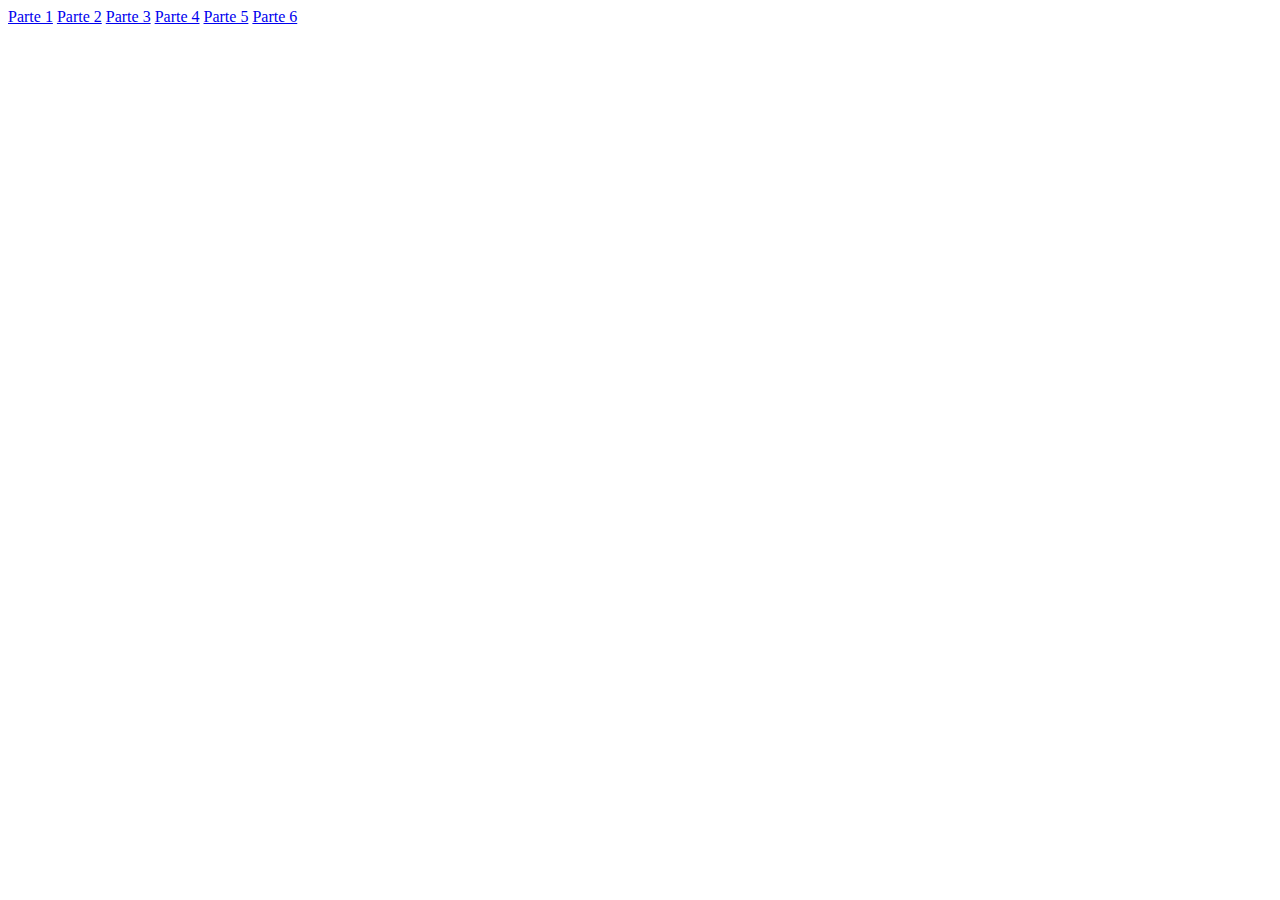
<file: index.html>
<!DOCTYPE html>
<html lang="en">
<head>
	<meta charset="UTF-8">
	<title>Positioning</title>
	<link rel="shortcut icon" href="Parte1/favicon.ico">
</head>
<body>
	<a href="Parte1/parte1.html">Parte 1</a>
	<a href="Parte2/parte2.html">Parte 2</a>
	<a href="Parte3/parte3.html">Parte 3</a>
	<a href="Parte4/parte4.html">Parte 4</a>
	<a href="Parte5/parte5.html">Parte 5</a>
	<a href="Parte6/parte6.html">Parte 6</a>
</body>
</html>
</file>
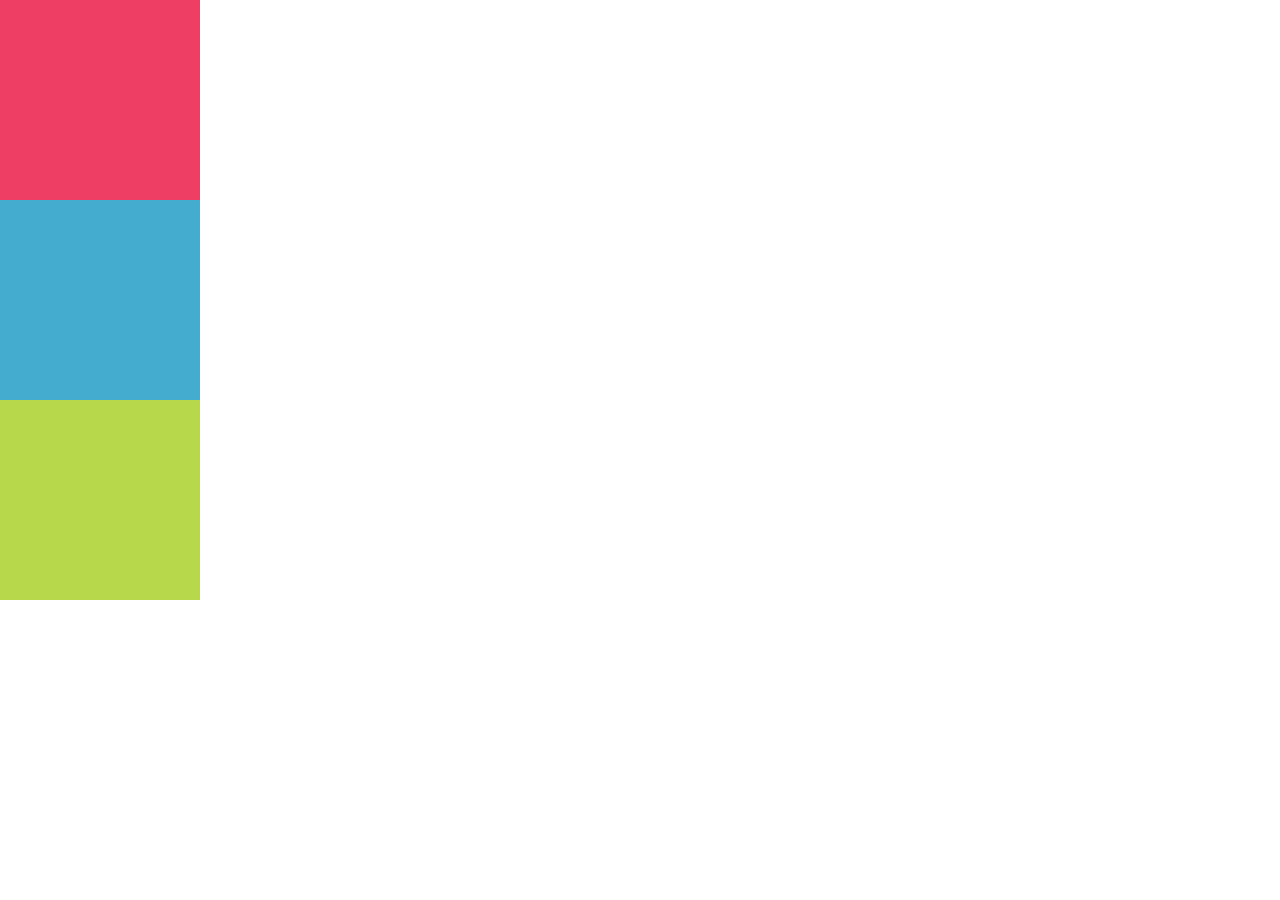
<file: Parte1/index.html>
<!DOCTYPE html>
<html>
	<head>
		<!-- Completa tu código aqui -->
		<meta charset="utf-8">
		<title>Positioning Parte 1</title>
		<link rel="shortcut icon" href="favicon.ico">
		<link rel="stylesheet" type="text/css" href="css/main.css">
	</head>
	<body>
		<!-- Completa tu código aqui -->
		<div class="red"></div>
		<div class="blue"></div>
		<div class="green"></div>
	</body>
</html>
</file>
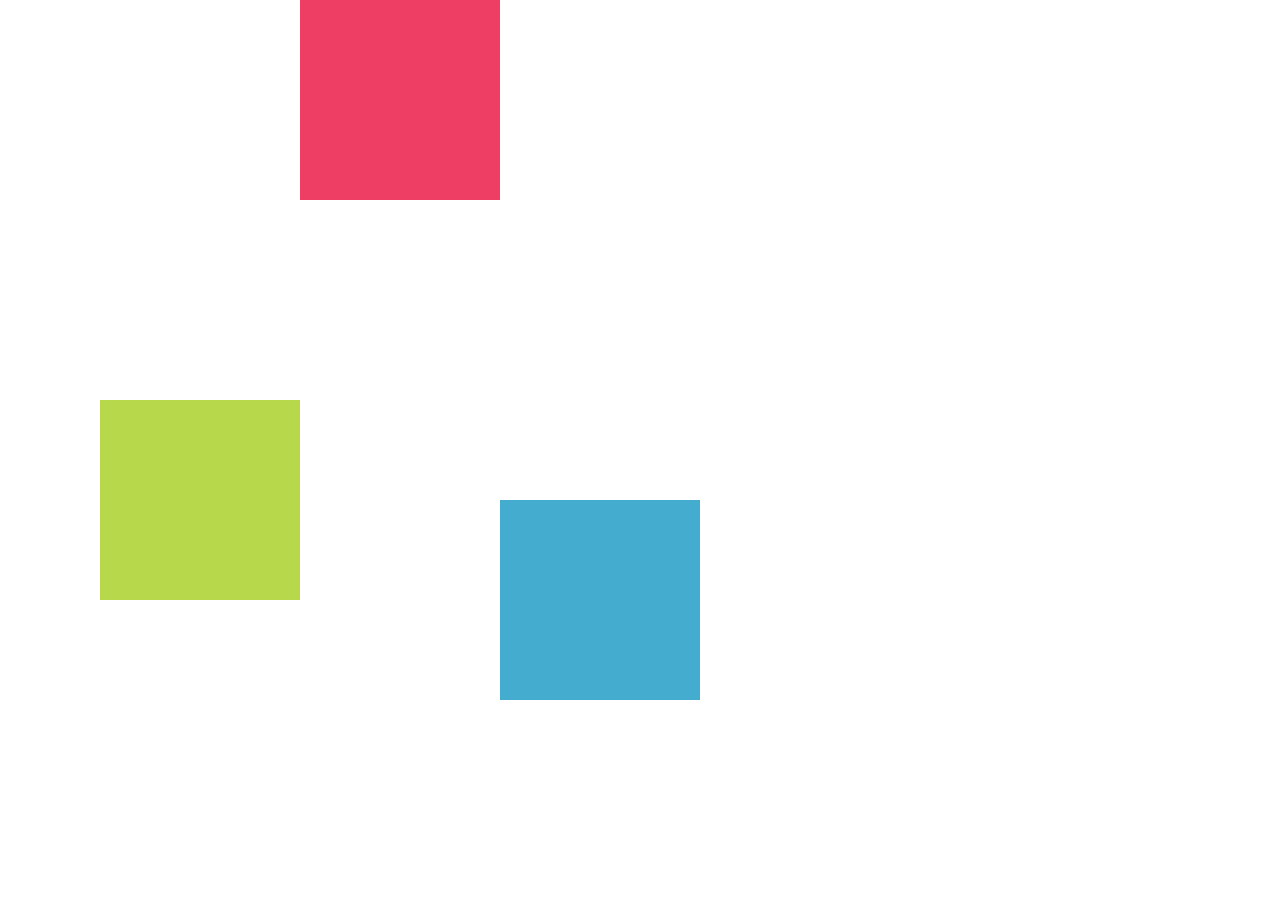
<file: Parte2/index.html>
<!DOCTYPE html>
<html>
	<head>
		<!-- Completa tu código aqui -->
		<meta charset="utf-8">
		<title>Positioning Parte 2</title>
		<link rel="shortcut icon" href="favicon.ico">
		<link rel="stylesheet" type="text/css" href="css/main.css">
	</head>
	<body>
		<!-- Completa tu código aqui -->
		<div class="red"></div>
		<div class="blue"></div>
		<div class="green"></div>
	</body>
</html>
</file>
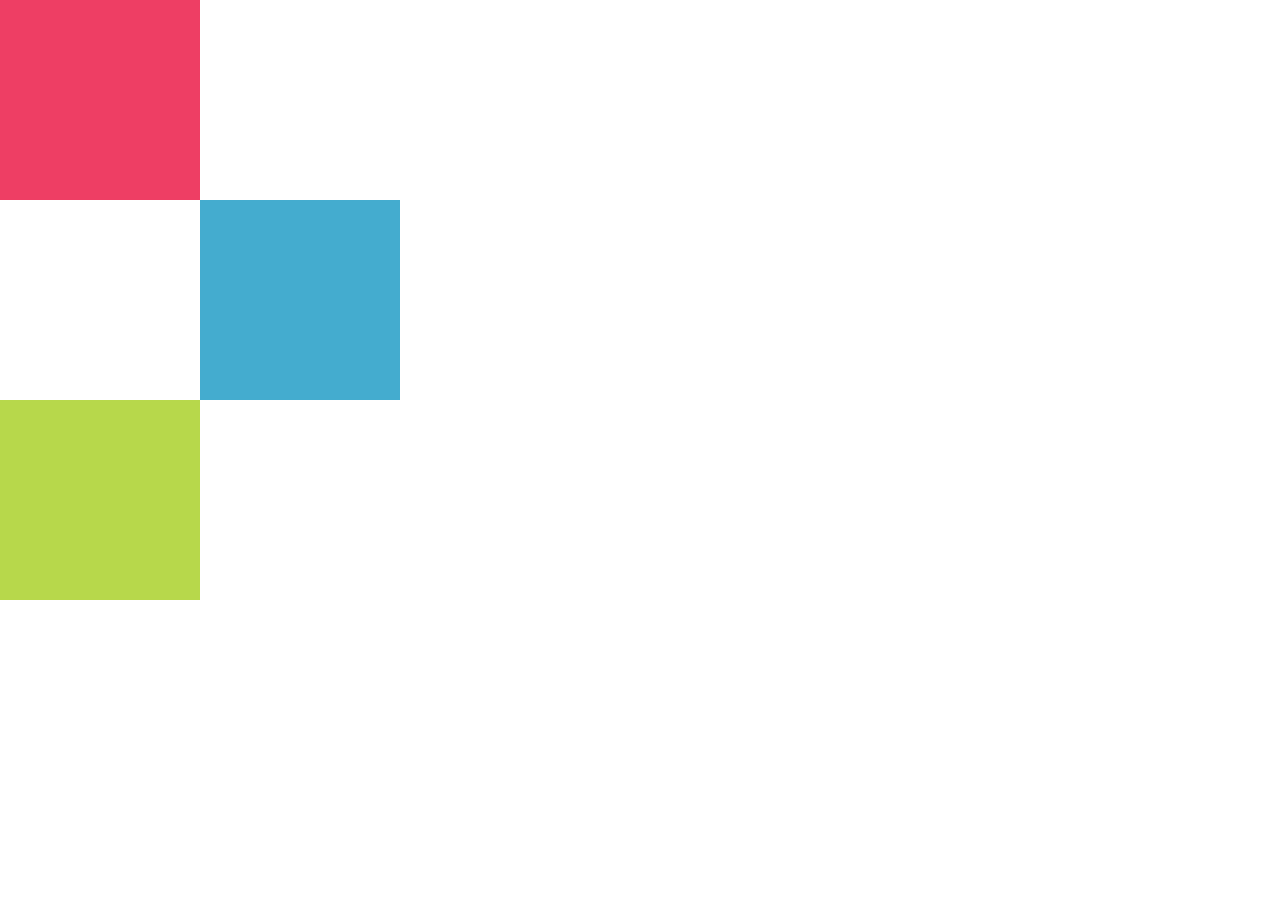
<file: Parte3/index.html>
<!DOCTYPE html>
<html>
	<head>
		<!-- Completa tu código aqui -->
		<meta charset="utf-8">
		<title>Positioning Parte 3</title>
		<link rel="shortcut icon" href="favicon.ico">
		<link rel="stylesheet" type="text/css" href="css/main.css">
	</head>
	<body>
		<!-- Completa tu código aqui -->
		<div class="red"></div>
		<div class="blue"></div>
		<div class="green"></div>
	</body>
</html>
</file>
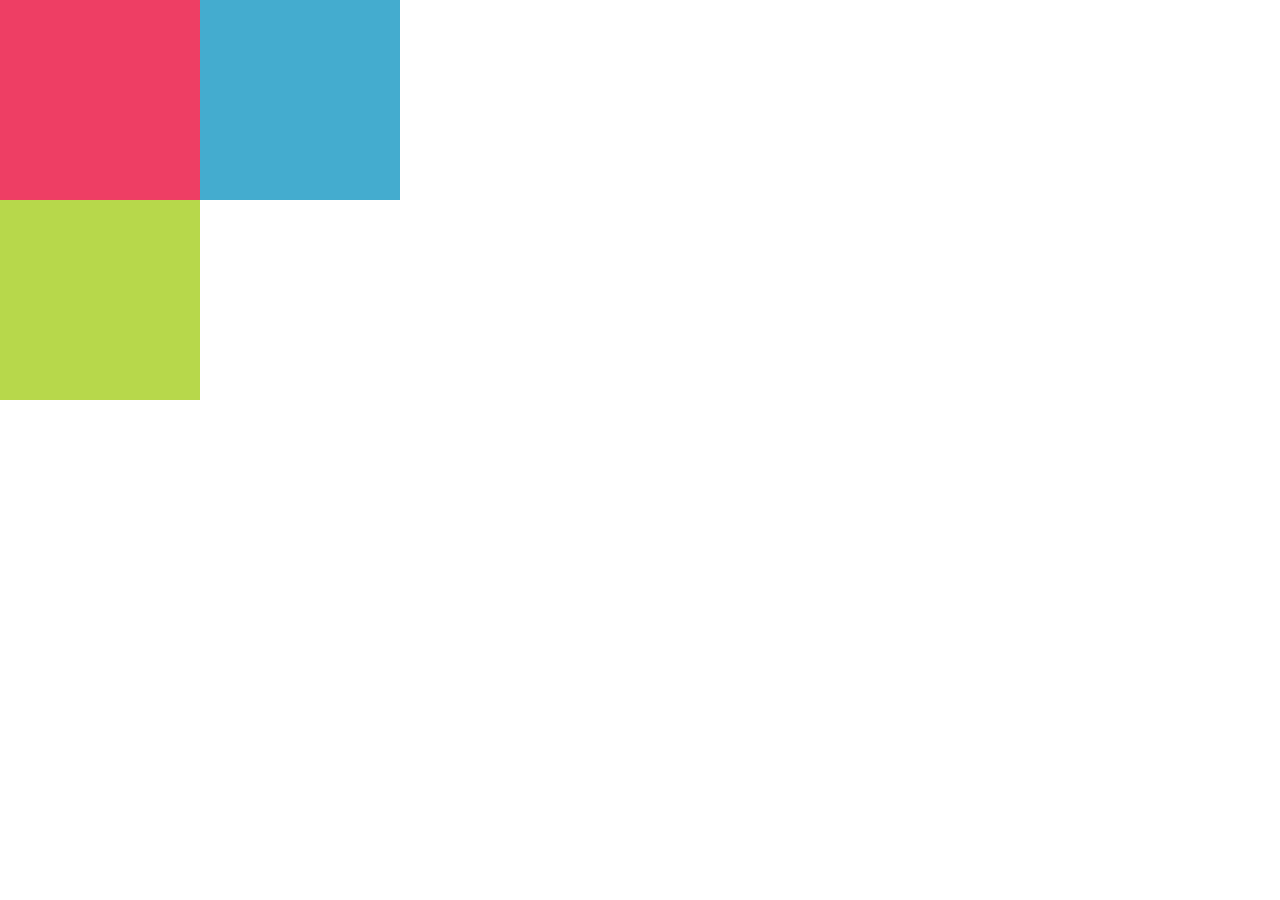
<file: Parte4/index.html>
<!DOCTYPE html>
<html>
	<head>
		<!-- Completa tu código aqui -->
		<meta charset="utf-8">
		<title>Positioning Parte 4</title>
		<link rel="shortcut icon" href="favicon.ico">
		<link rel="stylesheet" type="text/css" href="css/main.css">
	</head>
	<body>
		<!-- Completa tu código aqui -->
		<div class="red">
			<div class="blue"></div>
		</div>
		<div class="green"></div>
	</body>
</html>
</file>
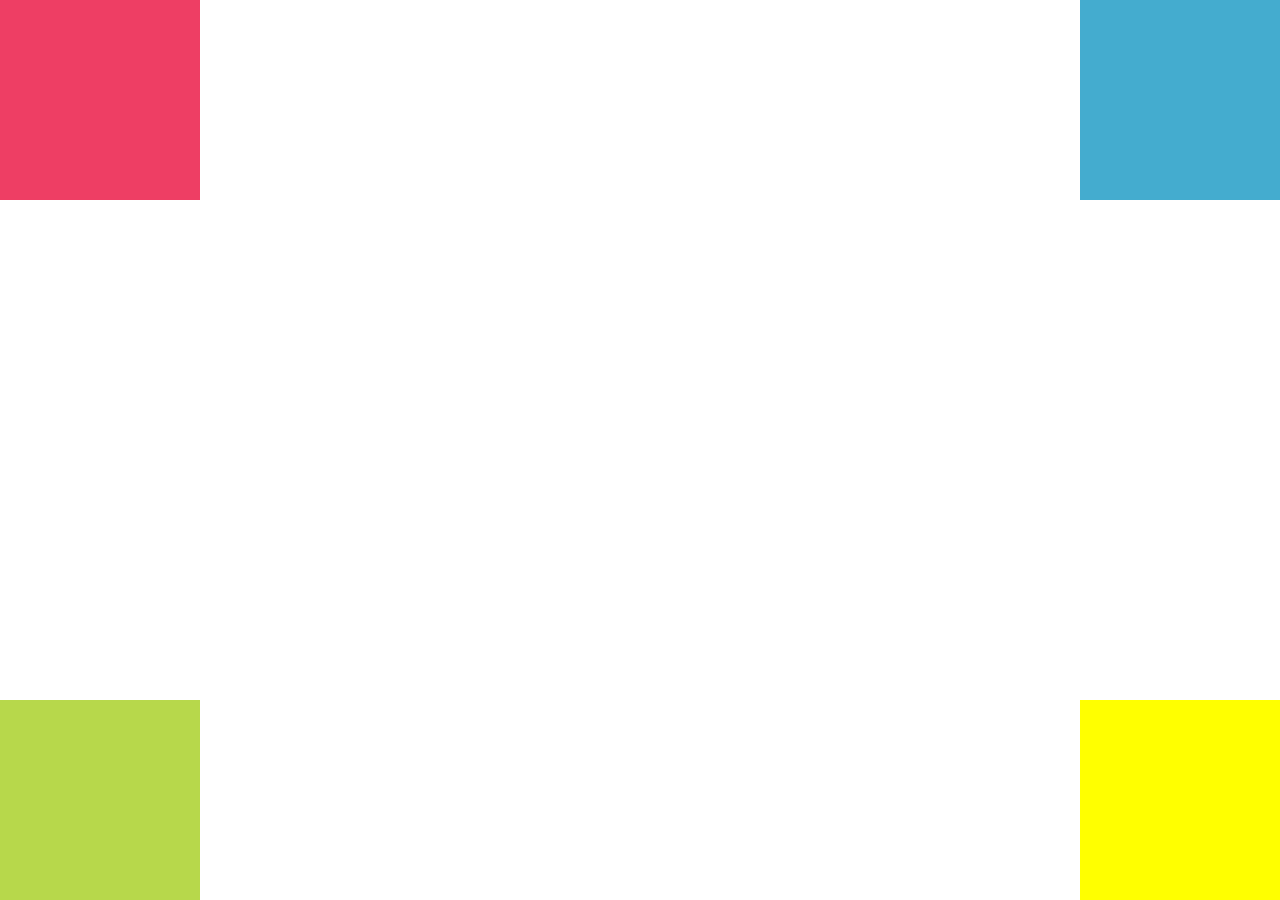
<file: Parte5/index.html>
<!DOCTYPE html>
<html>
	<head>
		<!-- Completa tu código aqui -->
		<meta charset="utf-8">
		<title>Positioning Parte 5</title>
		<link rel="shortcut icon" href="favicon.ico">
		<link rel="stylesheet" type="text/css" href="css/main.css">
	</head>
	<body>
		<!-- Completa tu código aqui -->
		<div class="red"></div>
		<div class="blue"></div>
		<div class="green"></div>
		<div class="yellow"></div>
	</body>
</html>
</file>
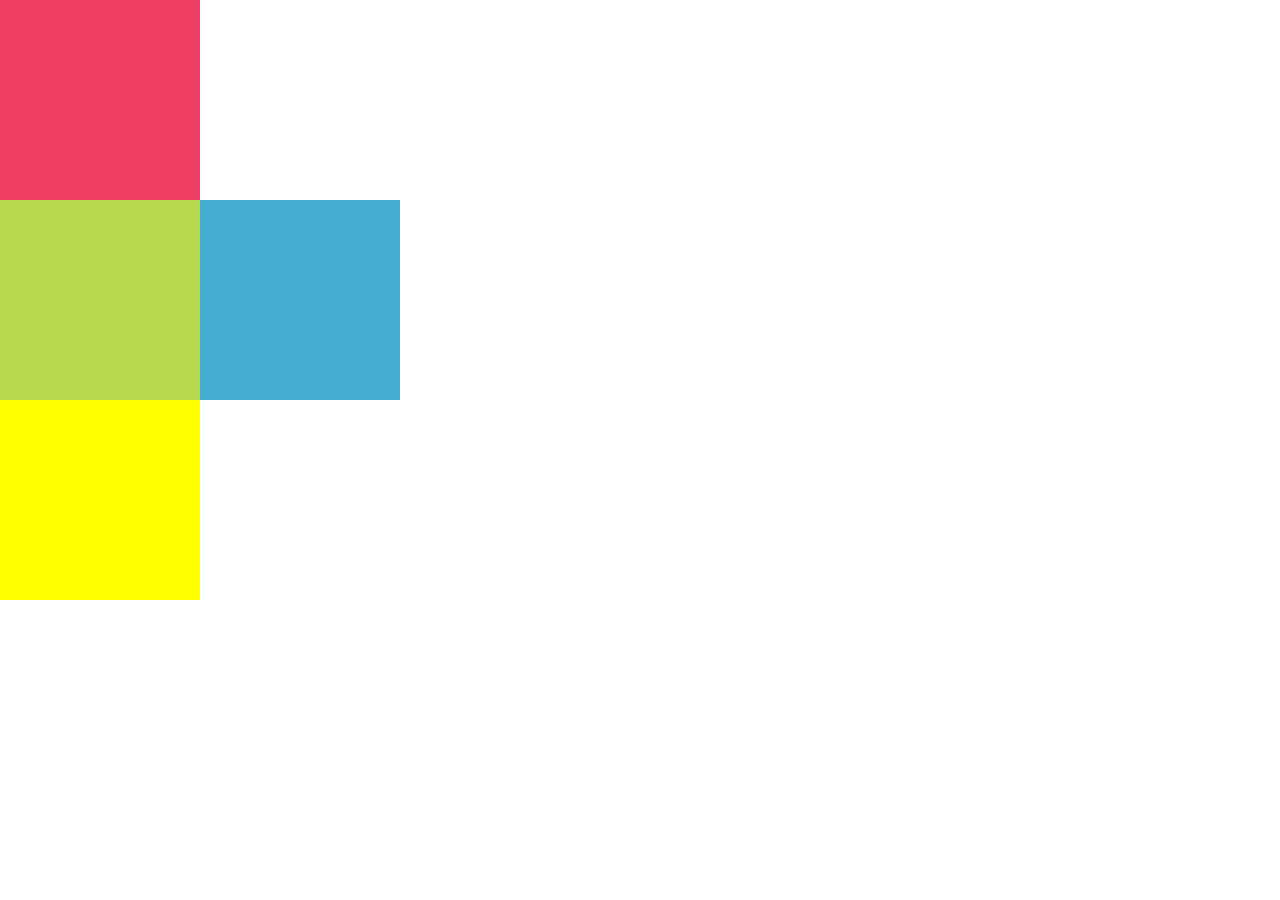
<file: Parte6/index.html>
<!DOCTYPE html>
<html>
	<head>
		<!-- Completa tu código aqui -->
		<meta charset="utf-8">
		<title>Positioning Parte 6</title>
		<link rel="shortcut icon" href="favicon.ico">
		<link rel="stylesheet" type="text/css" href="css/main.css">
	</head>
	<body>
		<!-- Completa tu código aqui -->
		<div class="red"></div>
		<div class="blue"></div>
		<div class="green"></div>
		<div class="yellow"></div>
	</body>
</html>
</file>
<file: Parte1/css/main.css>
/* Pon tu código css aqui */
* {
	margin: 0;
	padding: 0;
}
div {
	width: 200px;
	height: 200px;
	position: static;
}
.red {
	background-color: #ee3e64;
}
.blue {
	background-color: #44accf;
}
.green {
	background-color: #b7d84b;
}
</file>
<file: Parte2/css/main.css>
/* Pon tu código css aqui */
* {
	margin: 0;
	padding: 0;
}
div {
	width: 200px;
	height: 200px;
	position: relative;
}
.red {
	background-color: #ee3e64;
	left: 300px;
}
.blue {
	background-color: #44accf;
	left: 500px;
	top: 300px;
}
.green {
	background-color: #b7d84b;
	left: 100px;
}
</file>
<file: Parte3/css/main.css>
/* Pon tu código css aqui */
* {
	margin: 0;
	padding: 0;
}
div {
	width: 200px;
	height: 200px;
	position: relative;
}
.red {
	background-color: #ee3e64;
}
.blue {
	background-color: #44accf;
	left: 200px;
}
.green {
	background-color: #b7d84b;
}
</file>
<file: Parte4/css/main.css>
/* Pon tu código css aqui */
* {
	margin: 0;
	padding: 0;
}
div {
	width: 200px;
	height: 200px;
	position: relative;
}
.red {
	background-color: #ee3e64;
}
.blue {
	background-color: #44accf;
	left: 200px;
}
.green {
	background-color: #b7d84b;
}
</file>
<file: Parte5/css/main.css>
/* Pon tu código css aqui */
* {
	margin: 0;
	padding: 0;
}
div {
	width: 200px;
	height: 200px;
	position: absolute;
}
.red {
	background-color: #ee3e64;
	top: 0;
	left: 0;
}
.blue {
	background-color: #44accf;
	right: 0;
	top: 0;
}
.green {
	background-color: #b7d84b;
	bottom: 0;
	left: 0;
}
.yellow {
	background-color: yellow;
	bottom: 0;
	right: 0;
}
</file>
<file: Parte6/css/main.css>
/* Pon tu código css aqui */
* {
	margin: 0;
	padding: 0;
}
div {
	width: 200px;
	height: 200px;
}
.red {
	background-color: #ee3e64;
}
.blue {
	background-color: #44accf;
	position: absolute;
	left: 200px;
}
.green {
	background-color: #b7d84b;
}
.yellow {
	background-color: yellow;
}
</file>
